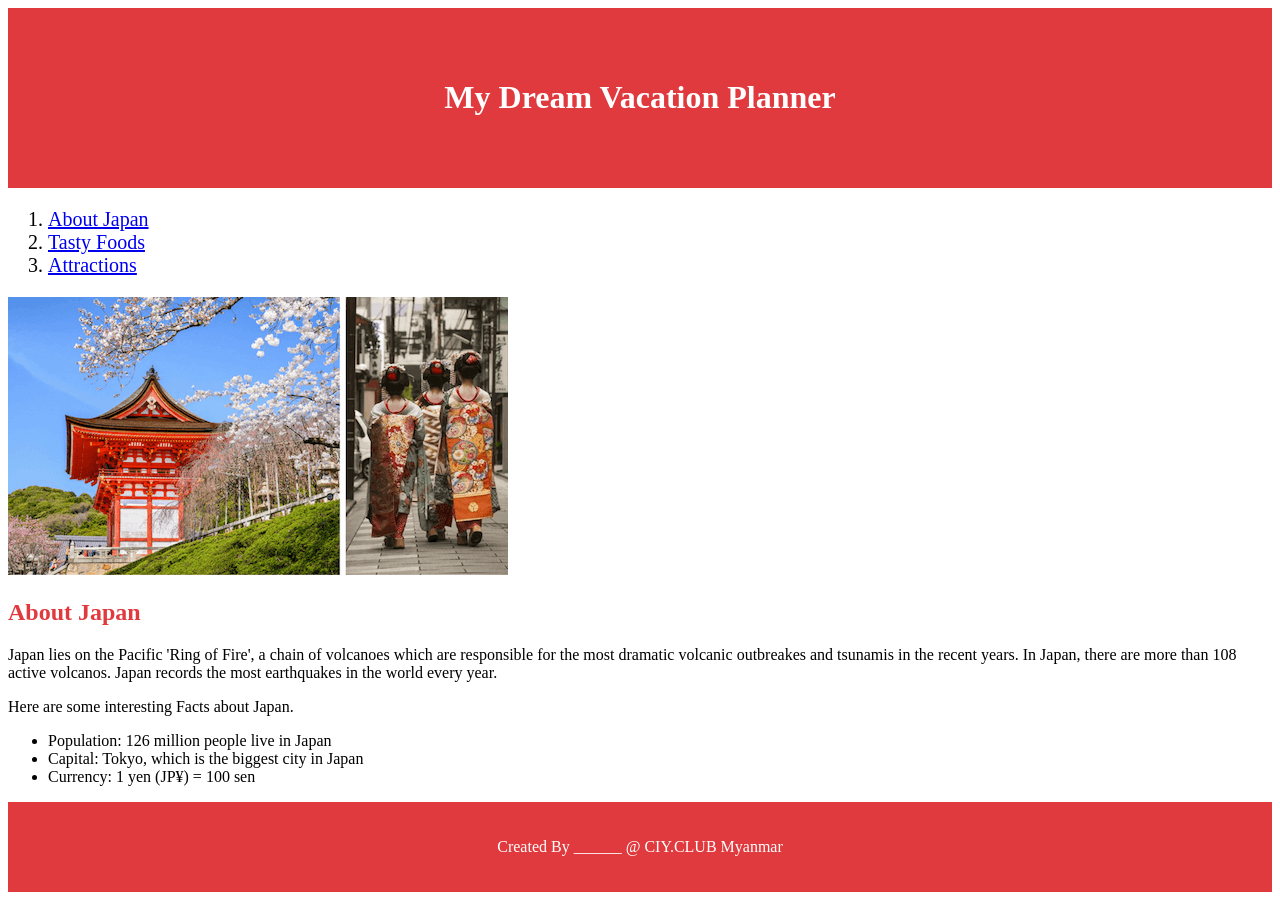
<file: index.html>
<!DOCTYPE html>
<html lang="en">
<head>
  <meta charset="UTF-8">
  <title>Tokyo Vacation - Attractions</title>
  <link rel="stylesheet" href="style.css">
</head>
<body>

  <header>
    <h1>My Dream Vacation Planner</h1>
  </header>

  <!-- Navigation Menu Links to Other Pages -->
  <ol>
    <li><a href="index.html">About Japan</a></li>
    <li><a href="foods.html">Tasty Foods</a></li>
    <li><a href="attractions.html">Attractions</a></li>
  </ol>

  <main>
    <img src="japan.png" alt="About Japan">
    <h2>About Japan</h2>
    <p>Japan lies on the Pacific 'Ring of Fire', a chain of volcanoes which are responsible for the most dramatic volcanic outbreakes and tsunamis in the recent years. In Japan, there are more than 108 active volcanos. Japan records the most earthquakes in the world every year.</p>
    <p>Here are some interesting Facts about Japan.</p>
    <ul>
        <li>Population: 126 million people live in Japan</li>
        <li>Capital: Tokyo, which is the biggest city in Japan</li>
        <li>Currency: 1 yen (JP¥) = 100 sen
</li>
    </ul>
  </main>

  <footer>
    <p>Created By ______ @ CIY.CLUB Myanmar</p>
  </footer>

</body>
</html>
</file>
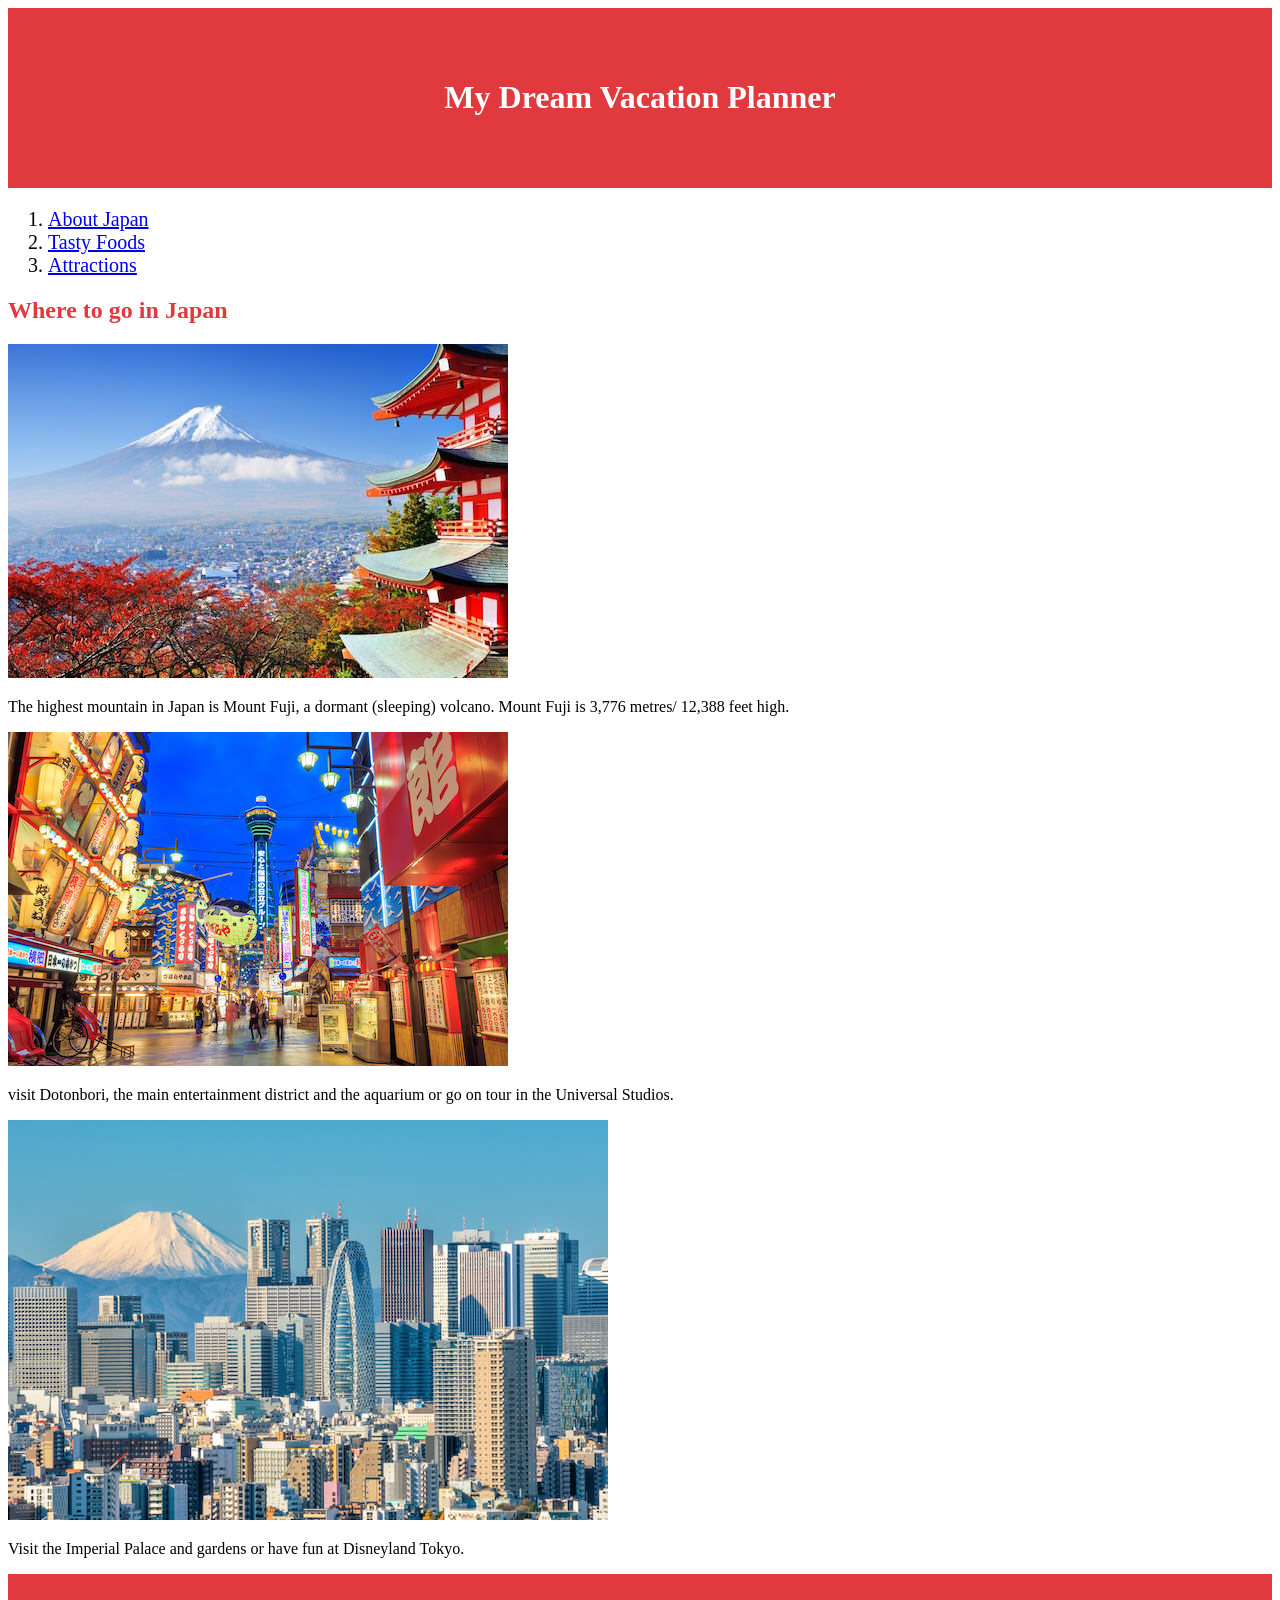
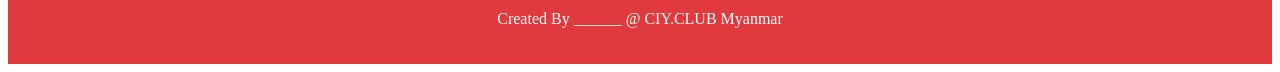
<file: attractions.html>
<!DOCTYPE html>
<html lang="en">
<head>
  <meta charset="UTF-8">
  <title>Tokyo Vacation - Attractions</title>
  <link rel="stylesheet" href="style.css">
</head>
<body>

  <header>
    <h1>My Dream Vacation Planner</h1>
  </header>

  <!-- Navigation Menu Links to Other Pages -->
  <ol>
    <li><a href="index.html">About Japan</a></li>
    <li><a href="foods.html">Tasty Foods</a></li>
    <li><a href="attractions.html">Attractions</a></li>
  </ol>

  <main>
    <h2>Where to go in Japan</h2>
    
    <img src="fuji.jpg" alt="Mount Fuji">
    <p>The highest mountain in Japan is Mount Fuji, a dormant (sleeping) volcano. Mount Fuji is 3,776 metres/ 12,388 feet high.</p>
        
    <img src="osaka.jpg" alt="Osaka Night">
    <p>visit Dotonbori, the main entertainment district and the aquarium or go on tour in the Universal Studios.</p>
        
    <img src="tokyo.jpg" alt="Tokyo Skyline">
    <p>Visit the Imperial Palace and gardens or have fun at Disneyland Tokyo.</p>
        
  </main>

  <footer>
    <p>Created By ______ @ CIY.CLUB Myanmar</p>
  </footer>

</body>
</html>
</file>
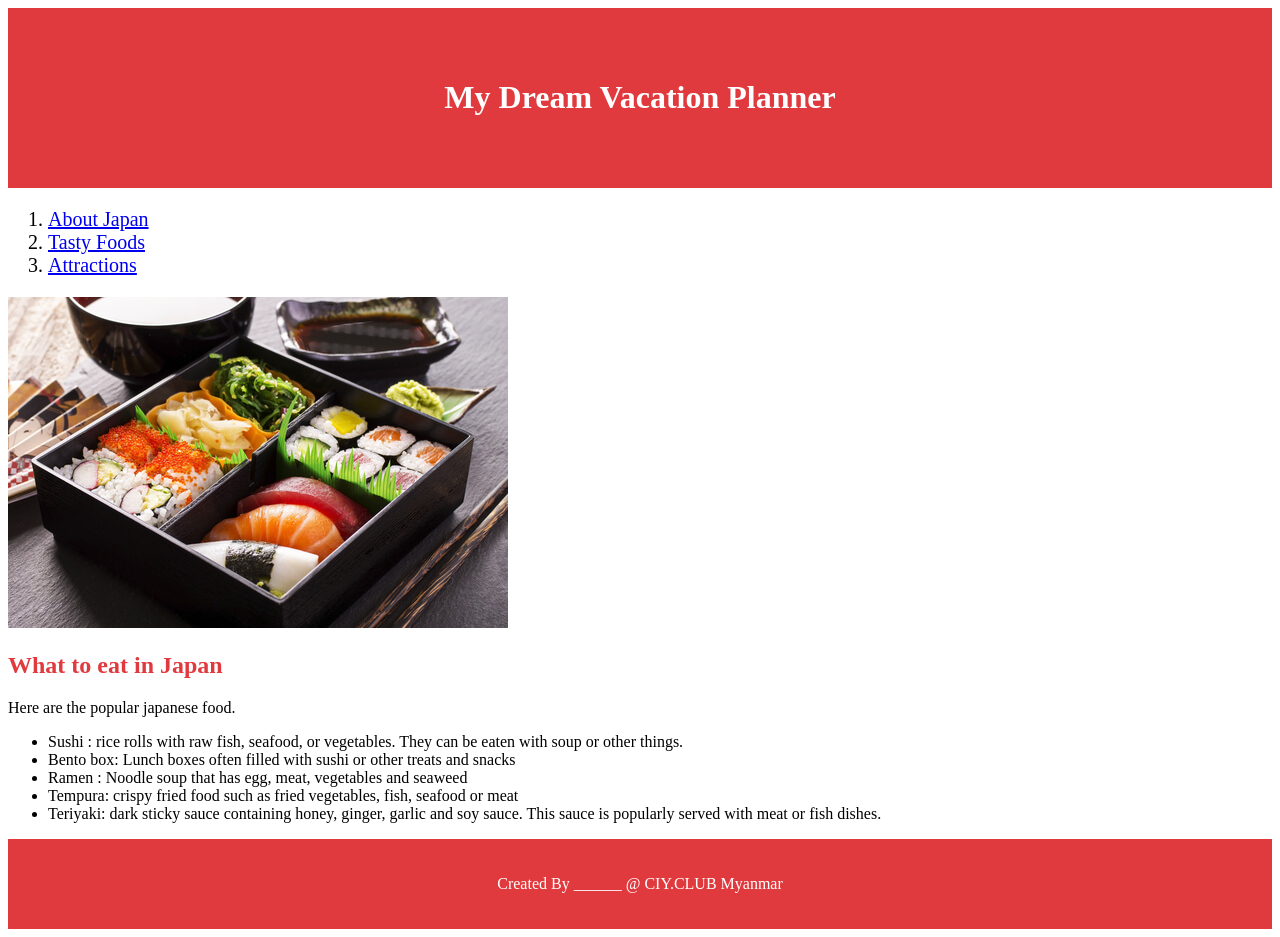
<file: foods.html>
<!DOCTYPE html>
<html lang="en">
<head>
  <meta charset="UTF-8">
  <title>Tokyo Vacation - Attractions</title>
  <link rel="stylesheet" href="style.css">
</head>
<body>

  <header>
    <h1>My Dream Vacation Planner</h1>
  </header>

  <!-- Navigation Menu Links to Other Pages -->
  <ol>
    <li><a href="index.html">About Japan</a></li>
    <li><a href="foods.html">Tasty Foods</a></li>
    <li><a href="attractions.html">Attractions</a></li>
  </ol>

  <main>
    <img src="sushi.jpg" alt="Japanese Sushi">
    <h2>What to eat in Japan</h2>
    <p>Here are the popular japanese food.</p>
    <ul>
        <li>Sushi : rice rolls with raw fish, seafood, or vegetables. They can be eaten with soup or other things.</li>
        <li>Bento box: Lunch boxes often filled with sushi or other treats and snacks</li>
        <li>Ramen : Noodle soup that has egg, meat, vegetables and seaweed</li>
        <li>Tempura: crispy fried food such as fried vegetables, fish, seafood or meat</li>
        <li>Teriyaki: dark sticky sauce containing honey, ginger, garlic and soy sauce. This sauce is popularly served with meat or fish dishes.</li>
    </ul>

  </main>

  <footer>
    <p>Created By ______ @ CIY.CLUB Myanmar</p>
  </footer>

</body>
</html>
</file>
<file: style.css>
header{
    background-color : #E03A3E;
    padding : 50px;
    text-align : center;
    color : white;
}
ol{
    font-size : 20px;
}

h2{
    color : #E03A3E;
}

footer{
    background-color : #E03A3E;
    padding : 20px;
    text-align : center;
    color : white;
}
</file>
